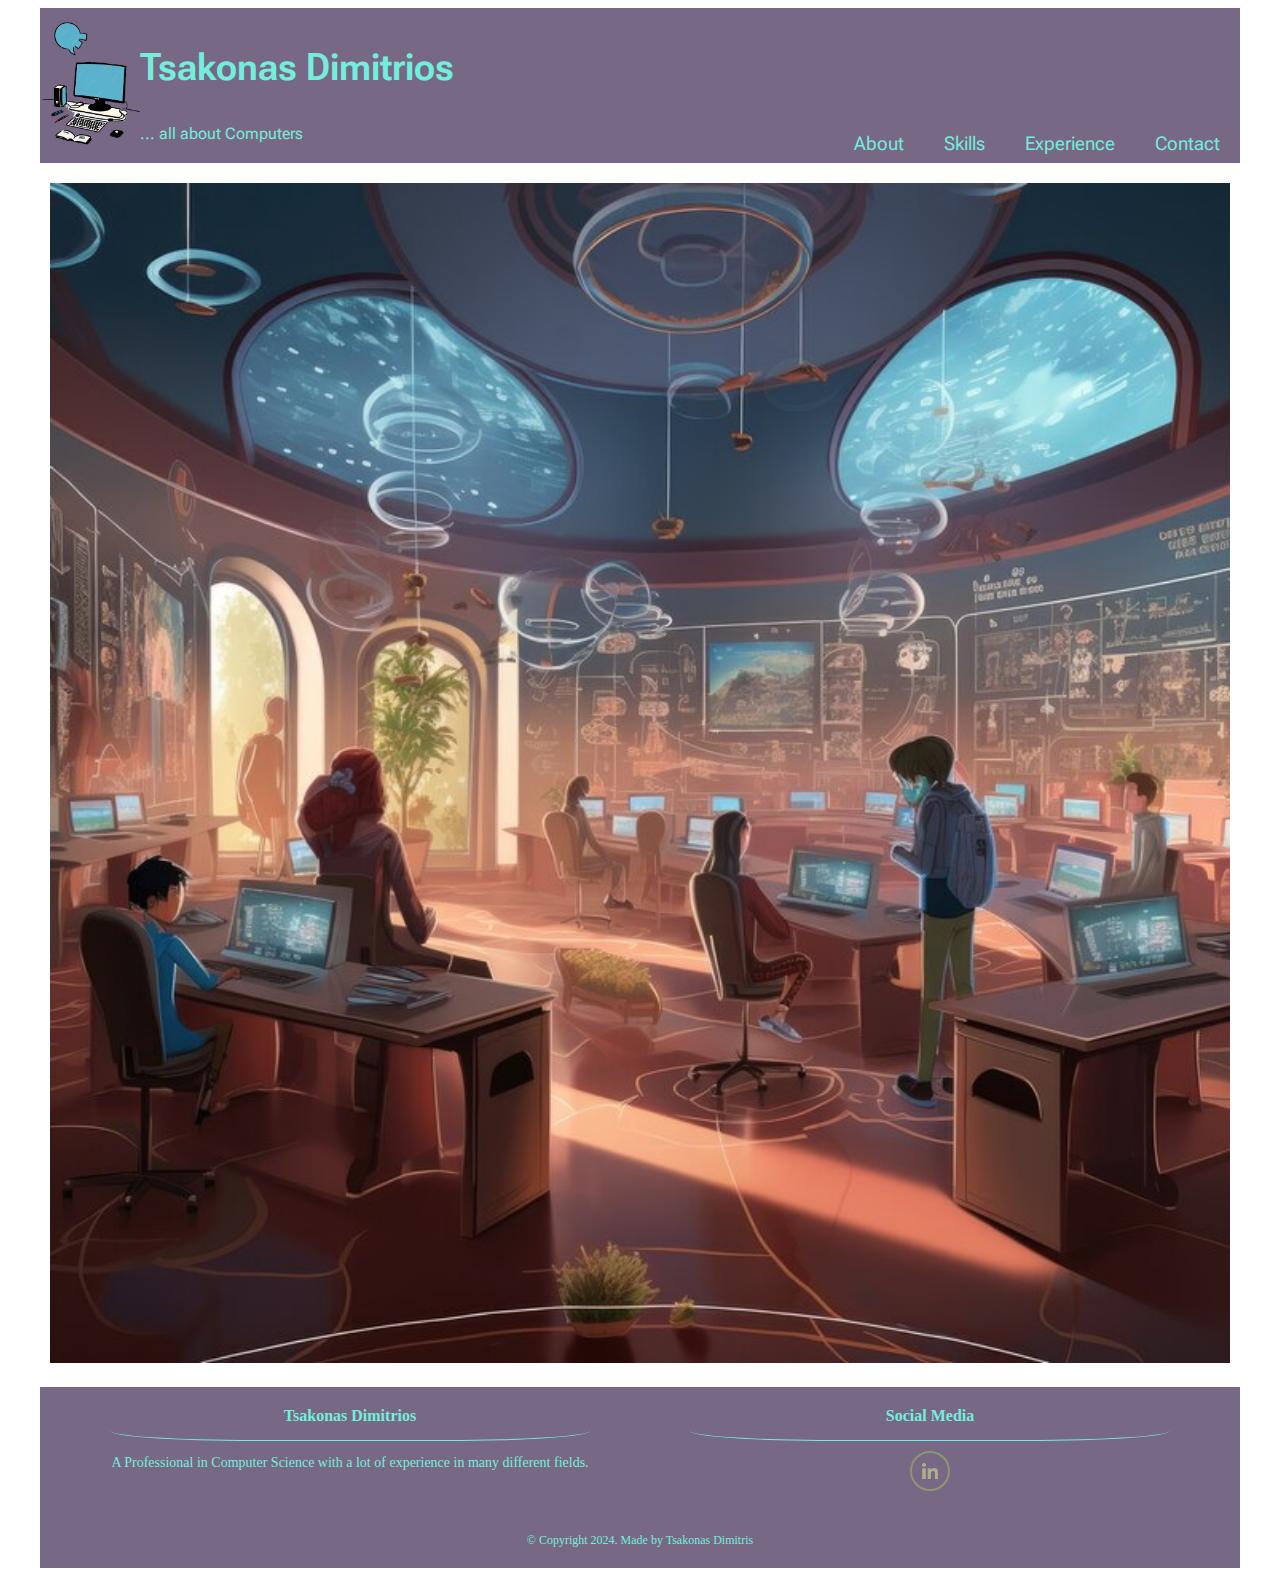
<file: index.html>
<!DOCTYPE html>
<html lang="en">
<head>
    <meta charset="UTF-8">
    <title>Tsakonas Dimitrios</title>
    <meta name="viewport" content="width=device-width, initial-scale=1">
    <link href="Styles/style.css" rel="stylesheet">
</head>
<body>
    <div class="container">
        <header>
            <a class="logo" href="index.html"><img src="images/logo10.jpg" alt="logo"/> </a>
            <h1 class="company"><a href="index.html">Tsakonas Dimitrios</a></h1>
            <p class="tagline">... all about Computers</p>
            <nav>
                <input class="hamb-checkbox" type="checkbox" id="checkbox"/>
                <label class="hamb-label" for="checkbox">
                    <span class="line1 hamb-line"></span>
                    <span class="line2 hamb-line"></span>
                    <span class="line3 hamb-line"></span>
                </label>
                <ul>
                    <li><a href="about.html">About</a></li>
                    <li><a href="skills.html">Skills</a></li>
                    <li><a href="experience.html">Experience</a></li>
                    <li><a href="contact.html">Contact</a></li>
                </ul>
            </nav>
        </header>

        <main>


            <div class="mainphoto">
 
                <img src="images/mainphoto.jpg" alt="Photo"/>


            </div>
  
        </main>
  
        <footer>
            <div class="first-column">
               <h3>Tsakonas Dimitrios</h3>
               <p><a href="attr.html">A Professional in Computer Science 
                with a lot of experience in many different fields.</a></p>
            </div>
            <div class="second-column">
               <h3>Social Media</h3>
               <div class="social">
                  <div class="Linkedin"><a href="https://www.linkedin.com/in/dimitris-tsakonas-b8a22211a/"> <img src="images/linkedin.png" alt="Linkedin"/></a> </div>
                </div>
            </div>
            <div class="design">&copy Copyright 2024. Made by Tsakonas Dimitris</div>
        </footer>

    </div>
</body>
</html>
</file>
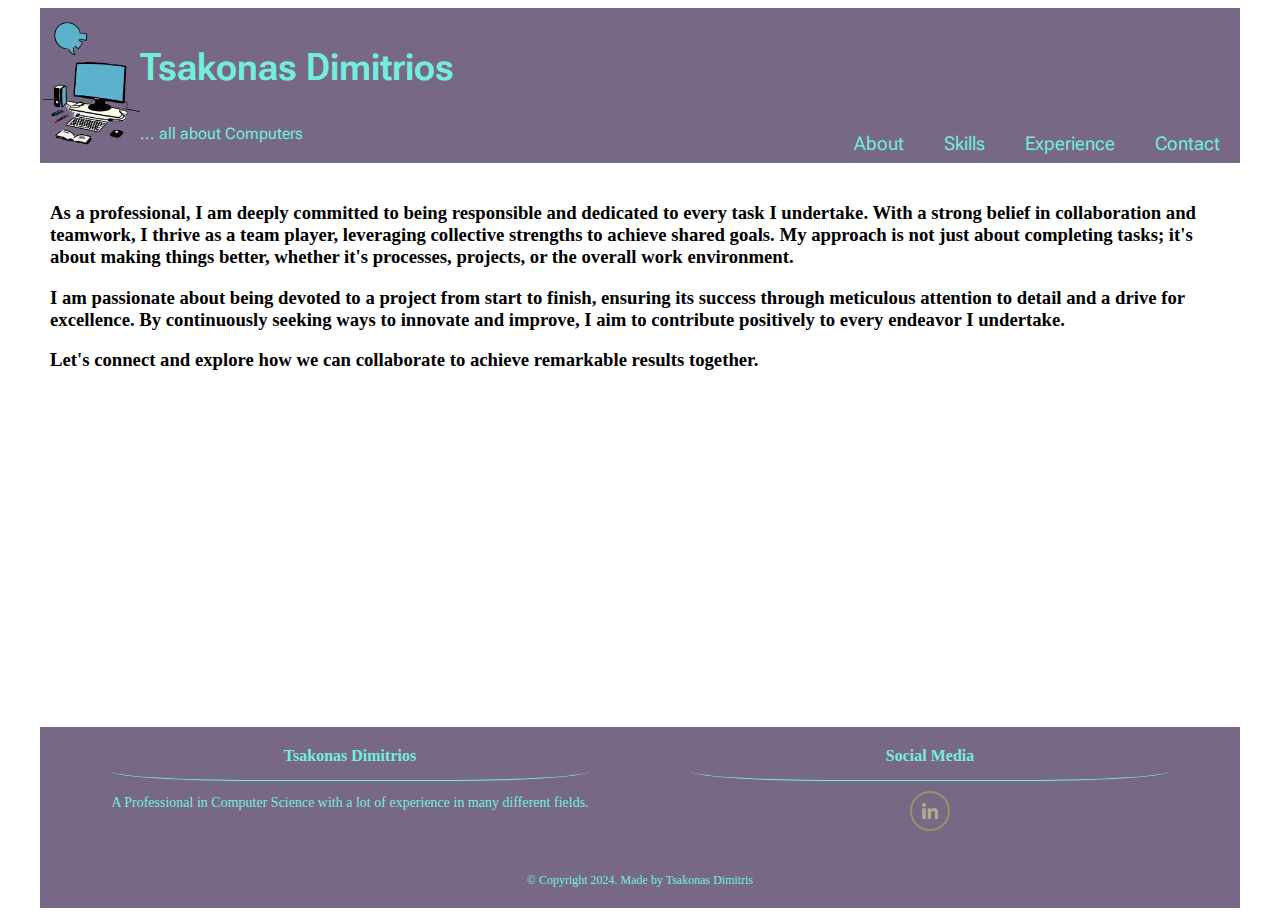
<file: about.html>
<!DOCTYPE html>
<html lang="en">
<head>
    <meta charset="UTF-8">
    <title>Tsakonas Dimitrios</title>
    <meta name="viewport" content="width=device-width, initial-scale=1">
    <link href="Styles/style.css" rel="stylesheet">
</head>
<body>
    <div class="container">
        <header>
            <a class="logo" href="index.html"><img src="images/logo10.jpg" alt="logo"/> </a>
            <h1 class="company"><a href="index.html">Tsakonas Dimitrios</a></h1>
            <p class="tagline">... all about Computers</p>
            <nav>
                <input class="hamb-checkbox" type="checkbox" id="checkbox"/>
                <label class="hamb-label" for="checkbox">
                    <span class="line1 hamb-line"></span>
                    <span class="line2 hamb-line"></span>
                    <span class="line3 hamb-line"></span>
                </label>
                <ul>
                    <li><a href="about.html">About</a></li>
                    <li><a href="skills.html">Skills</a></li>
                    <li><a href="experience.html">Experience</a></li>
                    <li><a href="contact.html">Contact</a></li>                    
                </ul>
            </nav>
        </header>

        <main>
            <div class="about">
            <h3>As a professional, I am deeply committed to being 
            responsible and dedicated to every task I undertake. 
            With a strong belief in collaboration and teamwork, 
            I thrive as a team player, leveraging collective 
            strengths to achieve shared goals. My approach is 
            not just about completing tasks; it's about making 
            things better, whether it's processes, projects, or 
            the overall work environment. </h3>
            <h3>I am passionate about being devoted to a project from 
            start to finish, ensuring its success through 
            meticulous attention to detail and a drive for 
            excellence. By continuously seeking ways to innovate 
            and improve, I aim to contribute positively to every 
            endeavor I undertake. </h3>
            <h3>
            Let's connect and explore how we can collaborate to 
            achieve remarkable results together. </h3>
            </div>
          </main>
  
        <footer>
            <div class="first-column">
               <h3>Tsakonas Dimitrios</h3>
               <p><a href="attr.html">A Professional in Computer Science 
                with a lot of experience in many different fields.</a></p>
            </div>
            <div class="second-column">
               <h3>Social Media</h3>
               <div class="social">
                  <div class="Linkedin"><a href="https://www.linkedin.com/in/dimitris-tsakonas-b8a22211a/"> <img src="images/linkedin.png" alt="Linkedin"/></a> </div>
                </div>
            </div>
            <div class="design">&copy Copyright 2024. Made by Tsakonas Dimitris</div>
        </footer>

    </div>

</body>
</html>
</file>
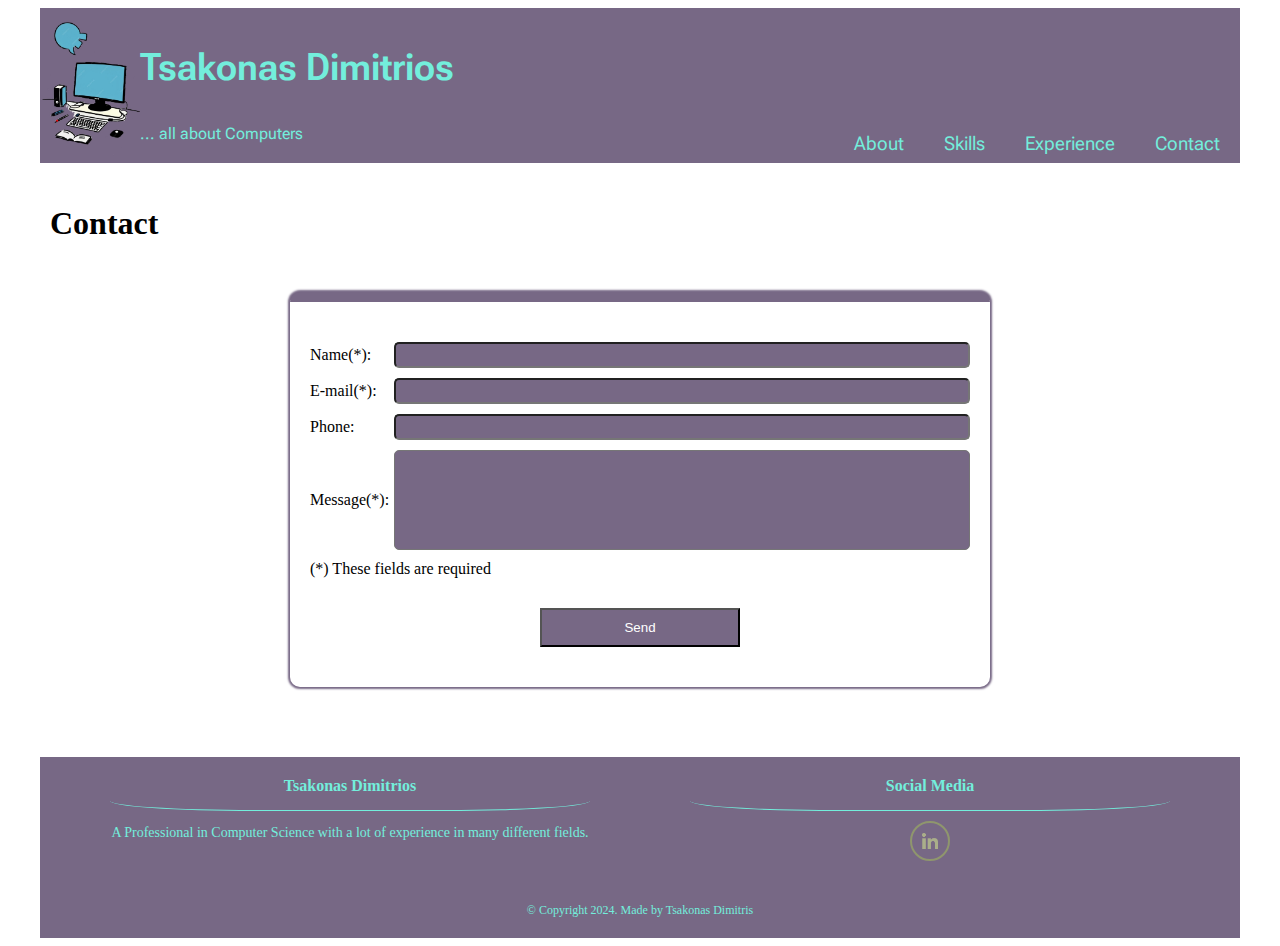
<file: contact.html>
<!DOCTYPE html>
<html lang="en">
<head>
    <meta charset="UTF-8">
    <title>Tsakonas Dimitrios</title>
    <meta name="viewport" content="width=device-width, initial-scale=1">
    <link href="Styles/style.css" rel="stylesheet">
</head>
<body>
    <div class="container">
        <header>
            <a class="logo" href="index.html"><img src="images/logo10.jpg" alt="logo"/> </a>
            <h1 class="company"><a href="index.html">Tsakonas Dimitrios</a></h1>
            <p class="tagline">... all about Computers</p>
            <nav>
                <input class="hamb-checkbox" type="checkbox" id="checkbox"/>
                <label class="hamb-label" for="checkbox">
                    <span class="line1 hamb-line"></span>
                    <span class="line2 hamb-line"></span>
                    <span class="line3 hamb-line"></span>
                </label>
                <ul>
                    <li><a href="about.html">About</a></li>
                    <li><a href="skills.html">Skills</a></li>
                    <li><a href="experience.html">Experience</a></li>
                    <li><a href="contact.html">Contact</a></li>
                </ul>
            </nav>
        </header>

        <main>
     
          <h1>Contact</h1>
           <article>
              <form action="https://formspree.io/f/xqkrbbpe" method="POST" class="form contact">
                <label for="txtName">  Name(*):</label>
                <input type="text" id="txtName" name="name" minlength="3" maxlength="30" size="40" required>
                <label for="txtEmail">E-mail(*): </label>
                <input type="email" id="txtEmail" name="email" size="30" required>
                <label for="txtTel">Phone: </label>
                <input type="tel" id="txtTel" name="phone" size="15">
                <label for="txtMessage">Message(*): </label>
                <textarea id="txtMessage" name="message" rows="6" cols="30" required></textarea>
                <span>(*) These fields are required</span>
                <input type="submit" value="Send">
              </form>
           </article>
      
          

        </main>
  
        <footer>
            <div class="first-column">
               <h3>Tsakonas Dimitrios</h3>
               <p><a href="attr.html">A Professional in Computer Science 
                with a lot of experience in many different fields.</a></p>
            </div>
            <div class="second-column">
               <h3>Social Media</h3>
               <div class="social">
                  <div class="Linkedin"><a href="https://www.linkedin.com/in/dimitris-tsakonas-b8a22211a/"> <img src="images/linkedin.png" alt="Linkedin"/></a> </div>
                </div>
            </div>
            <div class="design">&copy Copyright 2024. Made by Tsakonas Dimitris</div>
        </footer>

    </div>
</body>
</html>
</file>
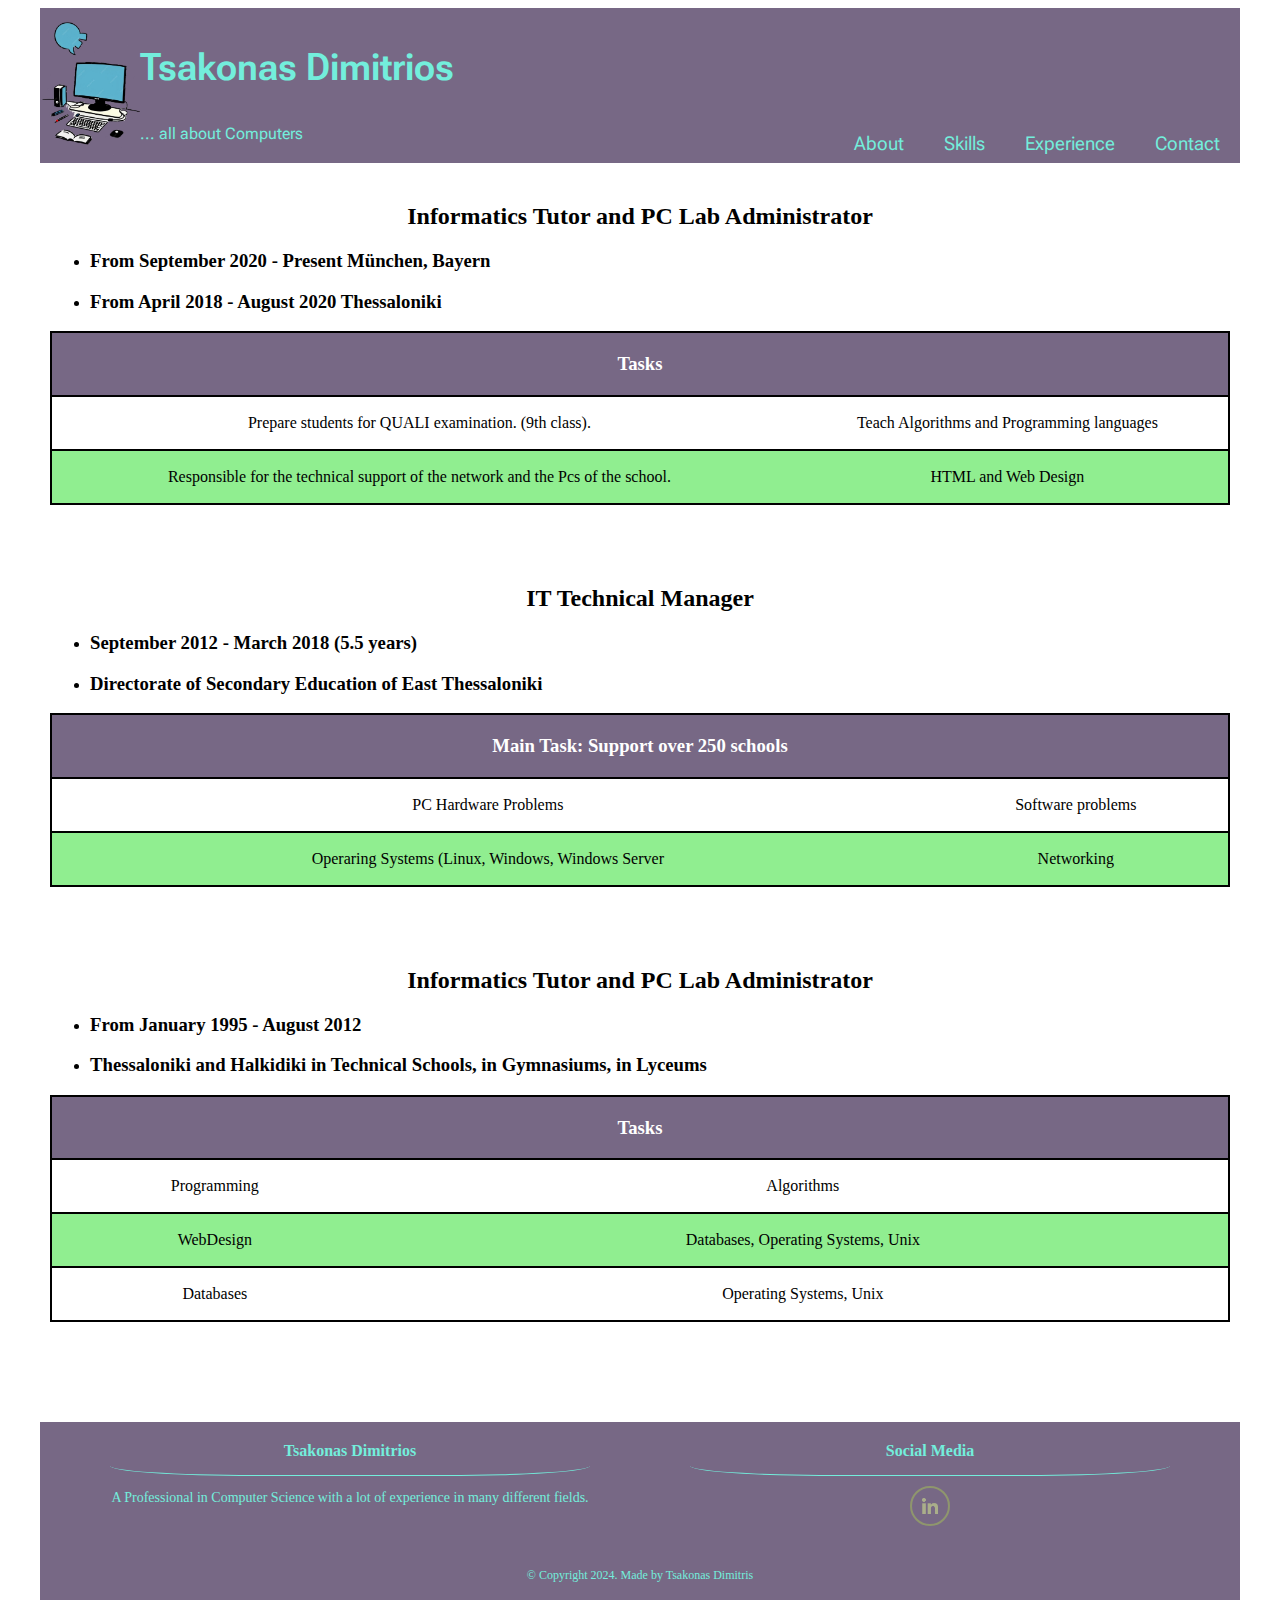
<file: experience.html>
<!DOCTYPE html>
<html lang="en">
<head>
    <meta charset="UTF-8">
    <title>Tsakonas Dimitrios</title>
    <meta name="viewport" content="width=device-width, initial-scale=1">
    <link href="Styles/style.css" rel="stylesheet">
</head>
<body>
    <div class="container">
        <header>
            <a class="logo" href="index.html"><img src="images/logo10.jpg" alt="logo"/> </a>
            <h1 class="company"><a href="index.html">Tsakonas Dimitrios</a></h1>
            <p class="tagline">... all about Computers</p>
            <nav>
                <input class="hamb-checkbox" type="checkbox" id="checkbox"/>
                <label class="hamb-label" for="checkbox">
                    <span class="line1 hamb-line"></span>
                    <span class="line2 hamb-line"></span>
                    <span class="line3 hamb-line"></span>
                </label>
                <ul>
                    <li><a href="about.html">About</a></li>
                    <li><a href="skills.html">Skills</a></li>
                    <li><a href="experience.html">Experience</a></li>
                    <li><a href="contact.html">Contact</a></li>
                </ul>
            </nav>
        </header>

        <main>


            <h2> Informatics Tutor and PC Lab Administrator </h2>
            <ul>
                <li><h3>From September 2020 - Present München, Bayern</h3></li>
                <li><h3>From April 2018 - August 2020 Thessaloniki</h3></li>
            </ul>
            <table>
                
                <tr>
                    <tr><th colspan="2"><h3>Tasks</h3></th></tr>
                    <td><p>Prepare students for QUALI examination. (9th class).</p></td>
                    <td><p>Teach Algorithms and  Programming languages</p></td>
                </tr>
                <tr>
                    <td><p>Responsible for the technical support of the network and the Pcs of the school.</p></td>
                    <td><p>HTML and Web Design</p></td>
                </tr>
            </table>



            <h2> IT Technical Manager  </h2>
            <ul>
                <li><h3>September 2012 - March 2018 (5.5 years)</h3></li>
                <li><h3>Directorate of Secondary Education of East Thessaloniki</h3></li>
            </ul>
            <table>
                
                <tr>
                    <tr><th colspan="2"><h3>Main Task: Support over 250 schools</h3></th></tr>
                    <td><p>PC Hardware Problems</p></td>
                    <td><p>Software problems</p></td>
                </tr>
                <tr>
                    <td><p>Operaring Systems (Linux, Windows, Windows Server</p></td>
                    <td><p>Networking</p></td>
                </tr>
            </table>

            <h2> Informatics Tutor and PC Lab Administrator </h2>
            <ul>
                <li><h3>From January 1995 - August 2012</h3></li>
                <li><h3>Thessaloniki and Halkidiki in Technical Schools, 
                    in Gymnasiums, in Lyceums</h3></li>
            </ul>
            <table>
                
                <tr>
                    <tr><th colspan="2"><h3>Tasks</h3></th></tr>
                    <td><p>Programming</p></td>
                    <td><p>Algorithms</p></td>
                </tr>
                <tr>
                    <td><p>WebDesign</p></td>
                    <td><p>Databases, Operating Systems, Unix</p></td>
                </tr>
                <tr>
                    <td><p>Databases </p></td>
                    <td><p>Operating Systems, Unix</p></td>
                </tr>
            </table>




        </main>
  
        <footer>
            <div class="first-column">
               <h3>Tsakonas Dimitrios</h3>
               <p><a href="attr.html">A Professional in Computer Science 
                with a lot of experience in many different fields.</a></p>
            </div>
            <div class="second-column">
               <h3>Social Media</h3>
               <div class="social">
                  <div class="Linkedin"><a href="https://www.linkedin.com/in/dimitris-tsakonas-b8a22211a/"> <img src="images/linkedin.png" alt="Linkedin"/></a> </div>
                </div>
            </div>
            <div class="design">&copy Copyright 2024. Made by Tsakonas Dimitris</div>
        </footer>

    </div>
</body>
</html>
</file>
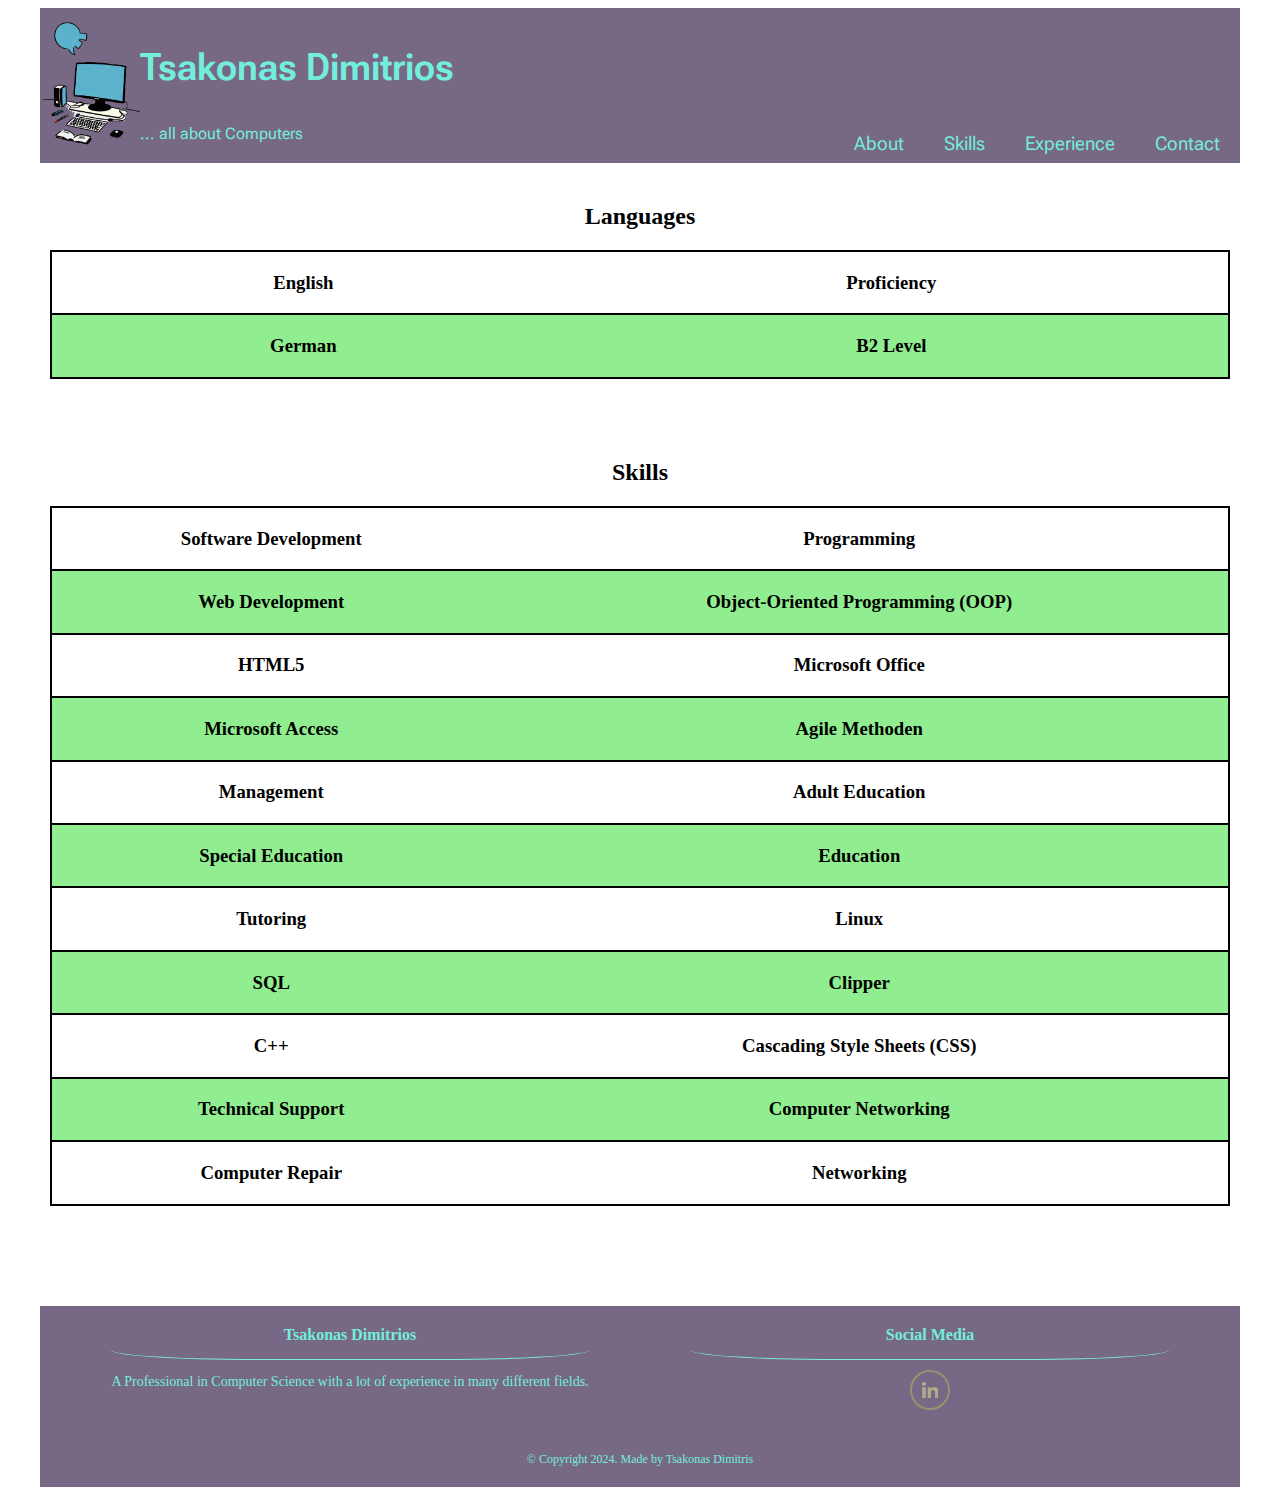
<file: skills.html>
<!DOCTYPE html>
<html lang="en">
<head>
    <meta charset="UTF-8">
    <title>Tsakonas Dimitrios</title>
    <meta name="viewport" content="width=device-width, initial-scale=1">
    <link href="Styles/style.css" rel="stylesheet">
</head>
<body>
    <div class="container">
        <header>
            <a class="logo" href="index.html"><img src="images/logo10.jpg" alt="logo"/> </a>
            <h1 class="company"><a href="index.html">Tsakonas Dimitrios</a></h1>
            <p class="tagline">... all about Computers</p>
            <nav>
                <input class="hamb-checkbox" type="checkbox" id="checkbox"/>
                <label class="hamb-label" for="checkbox">
                    <span class="line1 hamb-line"></span>
                    <span class="line2 hamb-line"></span>
                    <span class="line3 hamb-line"></span>
                </label>
                <ul>
                    <li><a href="about.html">About</a></li>
                    <li><a href="skills.html">Skills</a></li>
                    <li><a href="experience.html">Experience</a></li>
                    <li><a href="contact.html">Contact</a></li>
                </ul>
            </nav>
        </header>

        <main>
            <h2>Languages</h2>
            <table>
              <tr>
                <td><h3>English</h3></td>
                <td><h3>Proficiency</h3></td>
              </tr>
              <tr>
                <td><h3>German</h3></td>
                <td><h3>B2 Level</h3></td>
              </tr>
            </table>
            <h2>Skills</h2>
            <table>
              <tr>
                <td><h3> Software Development </h3> </td>
                <td><h3>Programming</h3>             </td>
              </tr>
              <tr>
                <td><h3>Web Development </h3></td>
                <td><h3>Object-Oriented Programming (OOP)</h3> </td>
              </tr>
              <tr>
                <td><h3>HTML5</h3></td>             
                <td><h3>Microsoft Office </h3></td>
              </tr>  
              <tr>
                <td><h3>Microsoft Access </h3></td>
                <td><h3>Agile Methoden</h3></td>
              </tr> 
              <tr>
                <td><h3>Management</h3></td>
                <td><h3>Adult Education</h3></td>
              </tr>
              <tr> 
                <td><h3>Special Education</h3></td> 
                <td><h3>Education</h3></td>
              </tr>
              <tr>
                <td><h3>Tutoring</h3></td>
                <td><h3>Linux</h3></td>
              </tr>
              <tr>
                <td><h3>SQL</h3></td>
                <td><h3>Clipper</h3></td>
              </tr>
              <tr>
                <td><h3>C++</h3></td>
                <td><h3>Cascading Style Sheets (CSS)</h3></td>
              </tr>
              <tr>
                <td><h3>Technical Support</h3></td>
                <td><h3>Computer Networking</h3></td>
              </tr>
              <tr>
                <td><h3>Computer Repair</h3></td>
                <td><h3>Networking</h3></td>
              </tr>
            </table>
            
    </main>
  
        <footer>
            <div class="first-column">
               <h3>Tsakonas Dimitrios</h3>
               <p><a href="attr.html">A Professional in Computer Science 
                with a lot of experience in many different fields.</a></p>
            </div>
            <div class="second-column">
               <h3>Social Media</h3>
               <div class="social">
                  <div class="Linkedin"><a href="https://www.linkedin.com/in/dimitris-tsakonas-b8a22211a/"> <img src="images/linkedin.png" alt="Linkedin"/></a> </div>
                </div>
            </div>
            <div class="design">&copy Copyright 2024. Made by Tsakonas Dimitris</div>
        </footer>

    </div>
</body>
</html>
</file>
<file: Styles/style.css>
@import url("https://fonts.googleapis.com/css2?family=Roboto+Flex:opsz,wght@8..144,400;8..144,600&display=swap");
@import url("https://fonts.googleapis.com/css2?family=Roboto+Flex:opsz,wght@8..144,400;8..144,600&display=swap");
@import url("https://fonts.googleapis.com/css2?family=Roboto+Flex:opsz,wght@8..144,400;8..144,600&display=swap");
@import url("https://fonts.googleapis.com/css2?family=Roboto+Flex:opsz,wght@8..144,400;8..144,600&display=swap");
* {
  box-sizing: border-box;
}

body {
  font-size: 100%;
}

* {
  box-sizing: border-box;
}

body {
  font-size: 100%;
}

/* fifth color: #04030F */
nav {
  overflow: auto;
}

nav ul {
  display: none;
}

nav .hamb-label {
  position: relative;
  width: 64px;
  float: right;
  cursor: hand;
  padding: 20px;
}

nav .hamb-line {
  position: absolute;
  display: block;
  height: 2px;
  width: 24px;
  background-color: white;
}

nav .hamb-line.line1 {
  top: 10px;
}

nav .hamb-line.line2 {
  top: 18px;
}

nav .hamb-line.line3 {
  top: 26px;
}

nav .hamb-checkbox {
  display: none;
}

nav .hamb-checkbox:checked ~ ul {
  display: flex;
  position: absolute;
  top: 40px;
  clear: right;
  left: 0;
}

nav .hamb-checkbox:checked ~ .hamb-label .line1 {
  top: 18px;
  transform: rotate(45deg);
}

nav .hamb-checkbox:checked ~ .hamb-label .line2 {
  background-color: transparent;
}

nav .hamb-checkbox:checked ~ .hamb-label .line3 {
  top: 18px;
  transform: rotate(-45deg);
}

/*  menu when it is collapsed  */
nav {
  background-color: #776885;
}

nav ul {
  flex-direction: column;
  align-items: center;
  padding: 0;
  color: #73EEDC;
  margin-top: 20px;
  width: 100%;
  list-style-type: none;
}

nav ul li {
  margin: 0 10px;
  padding: 0 10px;
  width: 100%;
  height: 40px;
  display: flex;
  align-items: center;
  justify-content: center;
  background-color: #776885;
  border: 1px dashed #73EEDC;
}

nav ul a {
  display: block;
  color: inherit;
  text-decoration: none;
}

nav ul li:hover {
  background-color: #73C2BE;
}

nav ul li:active {
  background-color: #5F1A37;
}

/* responsive design   */
@media screen and (min-width: 481px) {
  /* Tablet */
  nav {
    position: relative;
    top: 0;
  }
  nav .hamb-label {
    display: none;
  }
  nav ul {
    display: flex;
    flex-direction: row;
    justify-content: space-evenly;
  }
  nav ul li {
    border: none;
    /*         display: flex;     */
    /*         padding: 0 50px 0 50px;   */
  }
}

@media screen and (min-width: 769px) {
  /*  Laptop and pc */
  nav {
    background-color: #776885;
  }
  nav ul {
    display: flex;
    flex-direction: column;
    align-items: center;
    margin: 0;
    list-style-type: none;
    padding: 0;
  }
  nav ul li {
    margin: 0 10px;
    padding: 0 10px;
    width: 100%;
    height: 40px;
    display: flex;
    align-items: center;
    justify-content: center;
    background-color: #776885;
    color: #73EEDC;
    border: 1px dashed #73EEDC;
  }
  nav ul li a {
    text-decoration: none;
    display: block;
    color: inherit;
  }
  nav ul li:hover {
    background-color: #73C2BE;
  }
  nav ul li:active {
    background-color: #5F1A37;
  }
  nav {
    height: 40px;
  }
  nav ul {
    flex-direction: row;
    justify-content: flex-end;
    height: 100%;
  }
  nav ul li {
    height: unset;
    width: unset;
    border: none;
  }
}

@media screen and (min-width: 1200px) {
  .container {
    width: 1200px;
    margin: 0 auto;
  }
}

header {
  position: relative;
  color: #73EEDC;
  background-color: #776885;
  font-family: 'Roboto Flex', sans-serif;
  min-width: 320px;
  display: grid;
  grid-template-rows: min-content;
  grid-template-columns: 40px 1fr min-content;
  grid-template-areas: "logo company menu";
  align-items: center;
}

header .tagline {
  grid-area: tagline;
  display: none;
}

header .logo {
  grid-area: logo;
}

header .logo img {
  width: 40px;
}

header .company {
  grid-area: company;
  font-size: 1.4em;
  font-weight: 600;
}

header nav {
  grid-area: menu;
}

header a {
  color: inherit;
  text-decoration: none;
}

header p, header h2 {
  margin: 0;
  padding: 0;
}

@media screen and (min-width: 481px) {
  header {
    grid-template-rows: repeat(3, min-content);
    grid-template-columns: 1fr;
    grid-template-areas: "logo" "company" "menu";
    align-items: center;
  }
  header .logo {
    justify-self: center;
  }
  header .logo img {
    width: 100px;
    align-self: center;
  }
  header .company {
    font-size: 2em;
    justify-self: center;
  }
  header nav {
    width: 100%;
    justify-self: center;
  }
}

@media screen and (min-width: 769px) {
  /*  Laptop and pc */
  header {
    grid-template-rows: repeat(2, min-content);
    grid-template-columns: 100px 1fr min-content;
    grid-template-areas: "logo company menu" "logo tagline menu";
  }
  header .tagline {
    display: block;
    font-size: 1em;
    align-self: flex-start;
  }
  header .logo {
    justify-self: left;
  }
  header .logo img {
    width: 100px;
  }
  header .company {
    justify-self: left;
    font-size: 2.4em;
  }
  header nav {
    align-self: end;
    font-size: 1.2em;
  }
}

* {
  box-sizing: border-box;
}

body {
  font-size: 100%;
}

/* fifth color: #04030F */
* {
  box-sizing: border-box;
}

body {
  font-size: 100%;
}

/* fifth color: #04030F */
nav {
  overflow: auto;
}

nav ul {
  display: none;
}

nav .hamb-label {
  position: relative;
  width: 64px;
  float: right;
  cursor: hand;
  padding: 20px;
}

nav .hamb-line {
  position: absolute;
  display: block;
  height: 2px;
  width: 24px;
  background-color: white;
}

nav .hamb-line.line1 {
  top: 10px;
}

nav .hamb-line.line2 {
  top: 18px;
}

nav .hamb-line.line3 {
  top: 26px;
}

nav .hamb-checkbox {
  display: none;
}

nav .hamb-checkbox:checked ~ ul {
  display: flex;
  position: absolute;
  top: 40px;
  clear: right;
  left: 0;
}

nav .hamb-checkbox:checked ~ .hamb-label .line1 {
  top: 18px;
  transform: rotate(45deg);
}

nav .hamb-checkbox:checked ~ .hamb-label .line2 {
  background-color: transparent;
}

nav .hamb-checkbox:checked ~ .hamb-label .line3 {
  top: 18px;
  transform: rotate(-45deg);
}

/*  menu when it is collapsed  */
nav {
  background-color: #776885;
}

nav ul {
  flex-direction: column;
  align-items: center;
  padding: 0;
  color: #73EEDC;
  margin-top: 20px;
  width: 100%;
  list-style-type: none;
}

nav ul li {
  margin: 0 10px;
  padding: 0 10px;
  width: 100%;
  height: 40px;
  display: flex;
  align-items: center;
  justify-content: center;
  background-color: #776885;
  border: 1px dashed #73EEDC;
}

nav ul a {
  display: block;
  color: inherit;
  text-decoration: none;
}

nav ul li:hover {
  background-color: #73C2BE;
}

nav ul li:active {
  background-color: #5F1A37;
}

/* responsive design   */
@media screen and (min-width: 481px) {
  /* Tablet */
  nav {
    position: relative;
    top: 0;
  }
  nav .hamb-label {
    display: none;
  }
  nav ul {
    display: flex;
    flex-direction: row;
    justify-content: space-evenly;
  }
  nav ul li {
    border: none;
    /*         display: flex;     */
    /*         padding: 0 50px 0 50px;   */
  }
}

@media screen and (min-width: 769px) {
  /*  Laptop and pc */
  nav {
    background-color: #776885;
  }
  nav ul {
    display: flex;
    flex-direction: column;
    align-items: center;
    margin: 0;
    list-style-type: none;
    padding: 0;
  }
  nav ul li {
    margin: 0 10px;
    padding: 0 10px;
    width: 100%;
    height: 40px;
    display: flex;
    align-items: center;
    justify-content: center;
    background-color: #776885;
    color: #73EEDC;
    border: 1px dashed #73EEDC;
  }
  nav ul li a {
    text-decoration: none;
    display: block;
    color: inherit;
  }
  nav ul li:hover {
    background-color: #73C2BE;
  }
  nav ul li:active {
    background-color: #5F1A37;
  }
  nav {
    height: 40px;
  }
  nav ul {
    flex-direction: row;
    justify-content: flex-end;
    height: 100%;
  }
  nav ul li {
    height: unset;
    width: unset;
    border: none;
  }
}

@media screen and (min-width: 1200px) {
  .container {
    width: 1200px;
    margin: 0 auto;
  }
}

footer {
  min-width: 320px;
  padding: 20px;
  color: #73EEDC;
  background-color: #776885;
  display: grid;
  grid-template-areas: "first" "second" "design";
  align-content: center;
}

footer .first-column {
  grid-area: first;
}

footer .second-column {
  grid-area: second;
}

footer .design {
  grid-area: design;
}

@media screen and (min-width: 769) {
  /* laptop    */
  footer {
    /*      color: $FontColor;
        background-color: $BackgroundColor; */
    display: grid;
    grid-template-rows: repeat(2, 1fr);
    grid-template-columns: 50% 50%;
    grid-template-areas: "first second" "design design";
    align-content: center;
  }
}

div.container {
  display: flex;
  flex-direction: column;
  min-height: 100vh;
}

main {
  flex: 1;
  padding: 20px 10px;
}

main h2 {
  text-align: center;
}

main table {
  border-collapse: collapse;
  width: 100%;
  margin-bottom: 80px;
}

main tr {
  border: 2px solid black;
  padding: 10px;
  text-align: center;
}

main tr:nth-of-type(2n) {
  background-color: lightgreen;
}

main th {
  color: white;
  background-color: #776885;
}

main div.about {
  overflow: auto;
}

main div.mainphoto {
  overflow: auto;
}

main div.mainphoto img {
  align-items: center;
  justify-content: center;
  width: 100%;
}

main form {
  width: 100%;
  display: grid;
  grid-auto-rows: min-content;
  row-gap: 10px;
  column-gap: 5px;
  margin: 50px auto;
  border-top: #776885 10px solid;
  border-radius: 10px;
  padding: 40px 20px;
  box-shadow: 0 0 2px 2px #776885;
  background-color: white;
}

main form label {
  align-self: center;
  justify-self: start;
}

main form input[type="text"], main form input[type="email"], main form input[type="tel"], main form textarea {
  background-color: #776885;
  color: white;
  padding: 3px 0;
  width: 100%;
  border-radius: 5px;
  font-family: inherit;
}

main form input[type="submit"] {
  grid-column-start: 1;
  grid-column-end: -1;
  justify-self: center;
  background-color: #776885;
  color: white;
  padding: 10px;
  margin-top: 20px;
  width: 200px;
}

main form textarea {
  display: block;
  height: 100px;
  resize: none;
}

footer {
  min-width: 320px;
  padding: 20px;
  color: #73EEDC;
  background-color: #776885;
  display: grid;
  grid-template-areas: "first" "second" "design";
  align-content: center;
}

footer .first-column {
  grid-area: first;
}

footer .first-column a {
  text-decoration: none;
  font-size: inherit;
  color: inherit;
}

footer .second-column {
  grid-area: second;
}

footer .design {
  grid-area: design;
}

footer div {
  margin-bottom: 0.125rem;
  padding-bottom: 40px;
}

footer div:last-child {
  margin-bottom: 0;
  padding-bottom: 0;
}

footer div h3 {
  text-align: center;
}

footer div p {
  text-align: center;
}

footer h3 {
  font-size: 1rem;
  border-bottom: #73EEDC 1px solid;
  border-radius: 30%;
  margin: 0 50px;
  padding-bottom: 15px;
}

footer p {
  font-size: 0.875rem;
}

footer .design {
  font-size: 0.75rem;
  width: 100%;
  align-items: center;
  justify-content: center;
}

footer div.social {
  display: flex;
  justify-content: center;
  align-items: center;
  width: 60%;
  margin: 0 auto;
  padding-top: 10px;
}

footer div.social div {
  width: 40px;
  height: 40px;
  border: 2px #73EEDC solid;
  padding: 10px;
  border-radius: 25px;
  filter: brightness(60%) sepia(1) hue-rotate(30deg);
}

footer div.social div img {
  width: 100%;
  height: 100%;
  opacity: 0.80;
  text-align: center;
}

footer div.design {
  text-align: center;
}

@media screen and (min-width: 769px) {
  /* laptop    */
  form {
    display: grid;
    grid-template-columns: min-content 1fr;
    max-width: 700px;
  }
  form label {
    text-align: left;
    justify-self: left;
  }
  form span {
    grid-column-start: 1;
    grid-column-end: -1;
  }
  footer {
    /*      color: $FontColor;
        background-color: $BackgroundColor; */
    min-width: 320px;
    padding: 20px;
    display: grid;
    /*        grid-template-rows: repeat(2,1fr);     */
    grid-template-columns: 50% 50%;
    grid-template-areas: "first second" "design design";
    align-content: center;
  }
}
</file>
